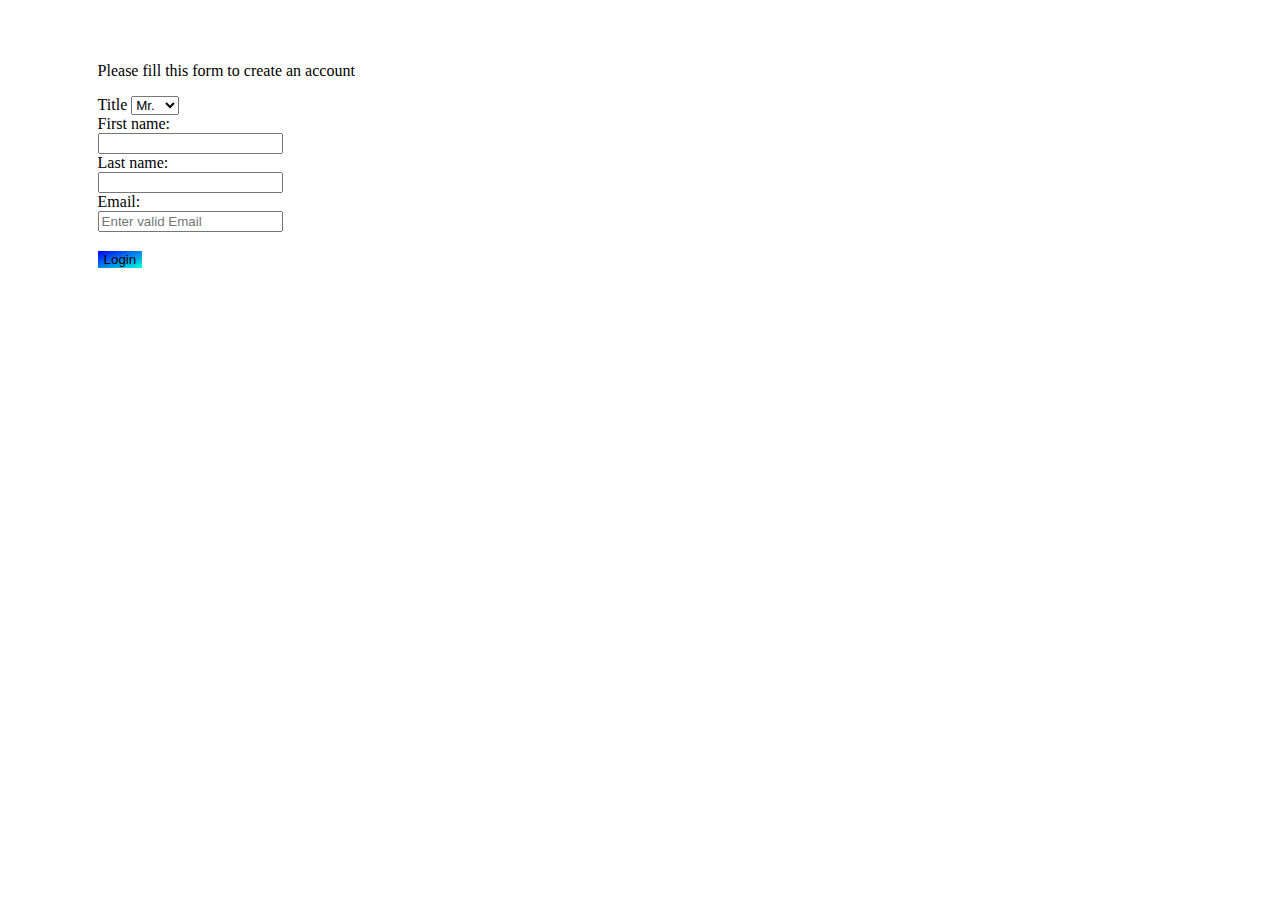
<file: blockchain/index.html>
<!DOCTYPE html>
<html lang="en">
<head>
    <meta charset="UTF-8">
    <meta http-equiv="X-UA-Compatible" content="IE=edge">
    <meta name="viewport" content="width=device-width, initial-scale=1.0">
    <title>blockchain</title>
    <link rel="stylesheet" href="form.css">
</head>
<body>
    <p>Please fill this form to create an account</p>
    <form action="#bottom" method="get">
        <label for="title">Title</label>
        <select name="title" id="">
            <option value="Mr.">Mr.</option>
            <option value="Mr.">Mrs.</option> <br><br>
        </select> <br>
        <label for="fname">First name:</label> <br>
        <input type="text" name="fname" id="fname" title="surname"> <br>
        <label for="fname">Last name:</label> <br>
        <input type="text" name="fname" id="fname" title="surname"> <br>
        <label for="fname">Email:</label> <br>
        <input type="text" name="fname" id="fname" placeholder="Enter valid Email"> <br> <br>
        <input type="button" value="Login" id="btn-one">
    </form>
<script src="/blockchain/index.js"></script>
</body>
</html>
</file>
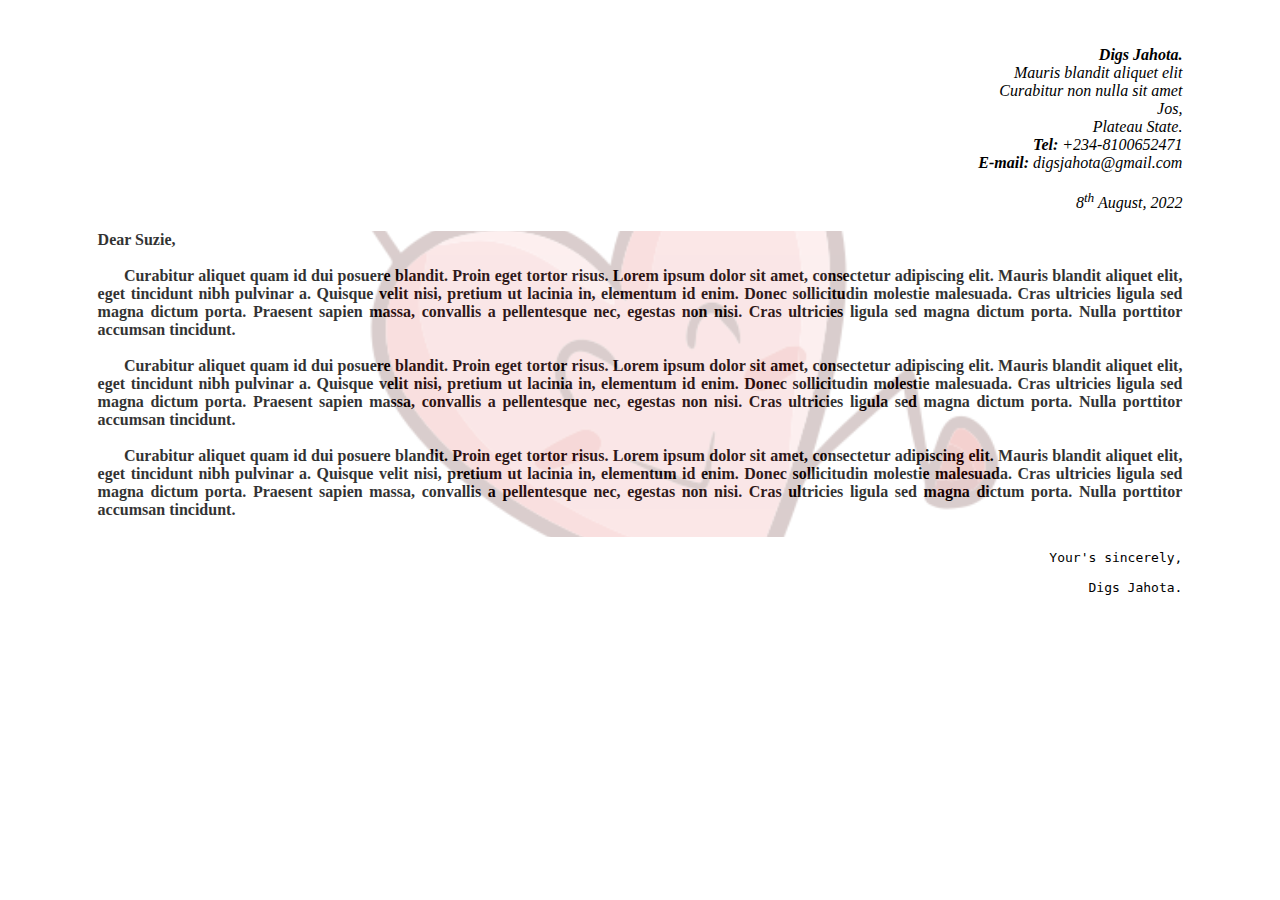
<file: blockchain/lettter.html>
<!DOCTYPE html>
<html lang="en">
<head>
    <meta charset="UTF-8">
    <meta http-equiv="X-UA-Compatible" content="IE=edge">
    <meta name="viewport" content="width=device-width, initial-scale=1.0">
    <title>LoveLetter</title>
    <link rel="stylesheet" href="letter.css">
</head>
<body>
    
    <address class="senderAddress">
        <b>Digs Jahota.</b><br> 
        Mauris blandit aliquet elit<br>
        Curabitur non nulla sit amet <br>
         Jos, <br/>
        Plateau State. <br>
        <b>Tel:</b>  +234-8100652471 <br>
        <b>E-mail:</b> digsjahota@gmail.com <br><br>
        8<sup>th</sup> August, 2022 <br> <br>       
    </address>
    
    <div class="backgroundImg">
        <div class="transperantImg">
            <div class="letterBody">
                Dear Suzie, <br><br>           
                &nbsp &nbsp &nbsp Curabitur aliquet quam id dui posuere blandit. Proin eget tortor risus. Lorem ipsum dolor sit amet, consectetur adipiscing elit.
                Mauris blandit aliquet elit, eget tincidunt nibh pulvinar a. Quisque velit nisi, pretium ut lacinia in, elementum id enim. Donec sollicitudin molestie malesuada.
                Cras ultricies ligula sed magna dictum porta. Praesent sapien massa, convallis a pellentesque nec, egestas non nisi. Cras ultricies ligula sed magna dictum porta.
                Nulla porttitor accumsan tincidunt. <br><br>
        
                &nbsp &nbsp &nbsp Curabitur aliquet quam id dui posuere blandit. Proin eget tortor risus. Lorem ipsum dolor sit amet, consectetur adipiscing elit.
                Mauris blandit aliquet elit, eget tincidunt nibh pulvinar a. Quisque velit nisi, pretium ut lacinia in, elementum id enim. Donec sollicitudin molestie malesuada.
                Cras ultricies ligula sed magna dictum porta. Praesent sapien massa, convallis a pellentesque nec, egestas non nisi. Cras ultricies ligula sed magna dictum porta.
                Nulla porttitor accumsan tincidunt. <br><br>
        
                &nbsp &nbsp &nbsp Curabitur aliquet quam id dui posuere blandit. Proin eget tortor risus. Lorem ipsum dolor sit amet, consectetur adipiscing elit.
                Mauris blandit aliquet elit, eget tincidunt nibh pulvinar a. Quisque velit nisi, pretium ut lacinia in, elementum id enim. Donec sollicitudin molestie malesuada.
                Cras ultricies ligula sed magna dictum porta. Praesent sapien massa, convallis a pellentesque nec, egestas non nisi. Cras ultricies ligula sed magna dictum porta.
                Nulla porttitor accumsan tincidunt. <br><br>       
        
            </div>

        </div>
    </div>
    
    <div class="endSalutations">
       <pre>
        Your's sincerely,

        Digs Jahota.
       </pre>  
    </div>
    
    
</body>
</html>
</file>
<file: blockchain/form.css>
body{
    padding: 3% 7%;
    
}
#btn-one{
    background: linear-gradient(to right bottom, #0500ff, #00ffdd);
    border-style: none;
}
</file>
<file: blockchain/letter.css>
body{
    padding: 3% 7%;
    
}
.senderAddress{
    text-align: right;
}
.backgroundImg{
    background-image: url("/blockchain/images/running.png");
    background-position: center;
    background-repeat: no-repeat;
    background-size: 80%;
    position: relative; 
}
.transperantImg{
    background-color: #ffff;
    opacity: 0.8;
    z-index: 3;
}
.letterBody{
    text-align: justify;
    font-weight: bold;
    color: #000000;
    z-index: 7;
    
}
.endSalutations{
    text-align: right;
}
</file>
